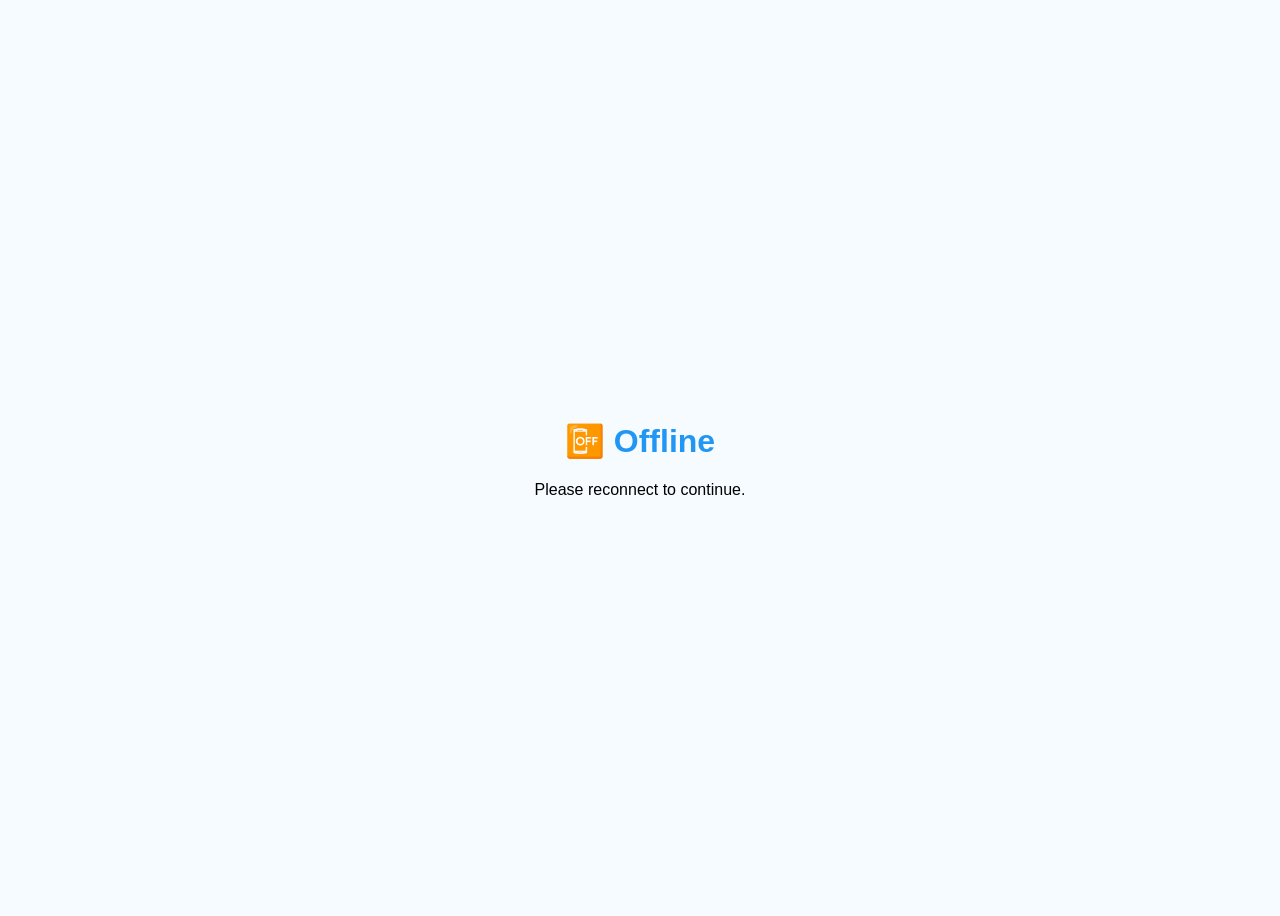
<file: ofline.html>
<!DOCTYPE html>
<html>
<head>

<meta charset="UTF-8">

<title>Offline</title>

<style>

body{

display:flex;

justify-content:center;

align-items:center;

height:100vh;

font-family:sans-serif;

background:#f5fbff;

text-align:center;

}

h1{
color:#2196f3;
}

</style>

</head>

<body>

<div>

<h1>📴 Offline</h1>

<p>

Please reconnect to continue.

</p>

</div>

</body>

</html>
</file>
